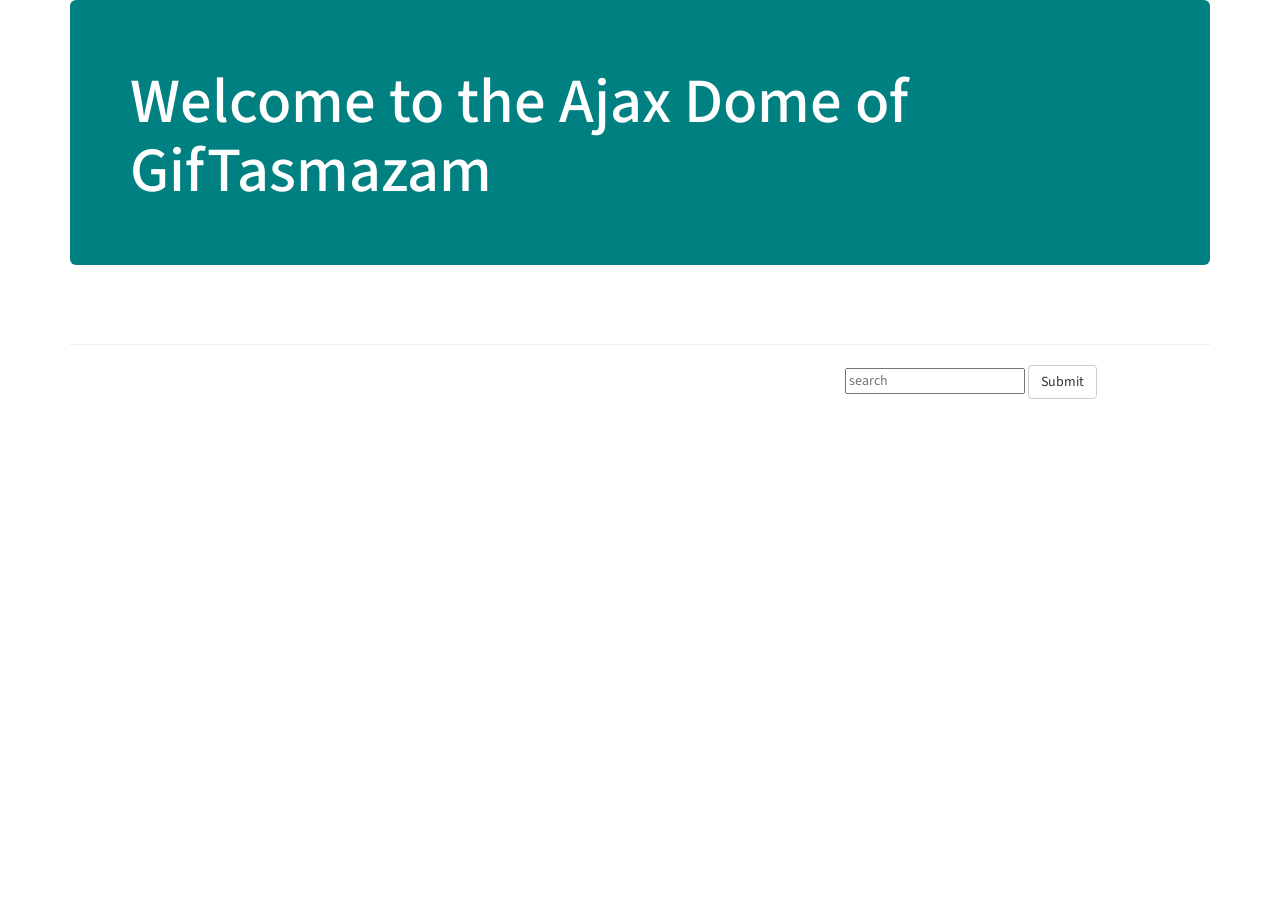
<file: index.html>
<!DOCTYPE html>
<html lang="en">

<head>
  <meta charset="utf-8">
  <title>GifTastic</title>
  <!-- Latest compiled and minified CSS -->
  <link rel="stylesheet" href="https://maxcdn.bootstrapcdn.com/bootstrap/3.3.7/css/bootstrap.min.css" integrity="sha384-BVYiiSIFeK1dGmJRAkycuHAHRg32OmUcww7on3RYdg4Va+PmSTsz/K68vbdEjh4u" crossorigin="anonymous">
  <link href="https://fonts.googleapis.com/css?family=Source+Sans+Pro:600i" rel="stylesheet">
  <link rel="stylesheet" href="./assets/style.css">
</head>




<body>
  <div class="container">
    <div class="jumbotron">
      <h1>Welcome to the Ajax Dome of GifTasmazam</h1>
    </div>
  </div>

  <div class="container">
    <div class="page-header" id="btn-header">
      
    </div>
  </div>
  
  <div class="container" id="gif-div">
      <div class='col-md-8' id='gifBox'></div>
    <div class="col-md-4" id="search">
        <form>
            <input type="text" id="text" placeholder="search">
            <button type="submit" id="submit" class="btn btn-default">Submit</button>
          </form>
    </div>
  </div>

  <script src="https://cdnjs.cloudflare.com/ajax/libs/jquery/3.2.1/jquery.min.js"></script>
  <script src="./assets/script.js"></script>

</body>

</html>
</file>
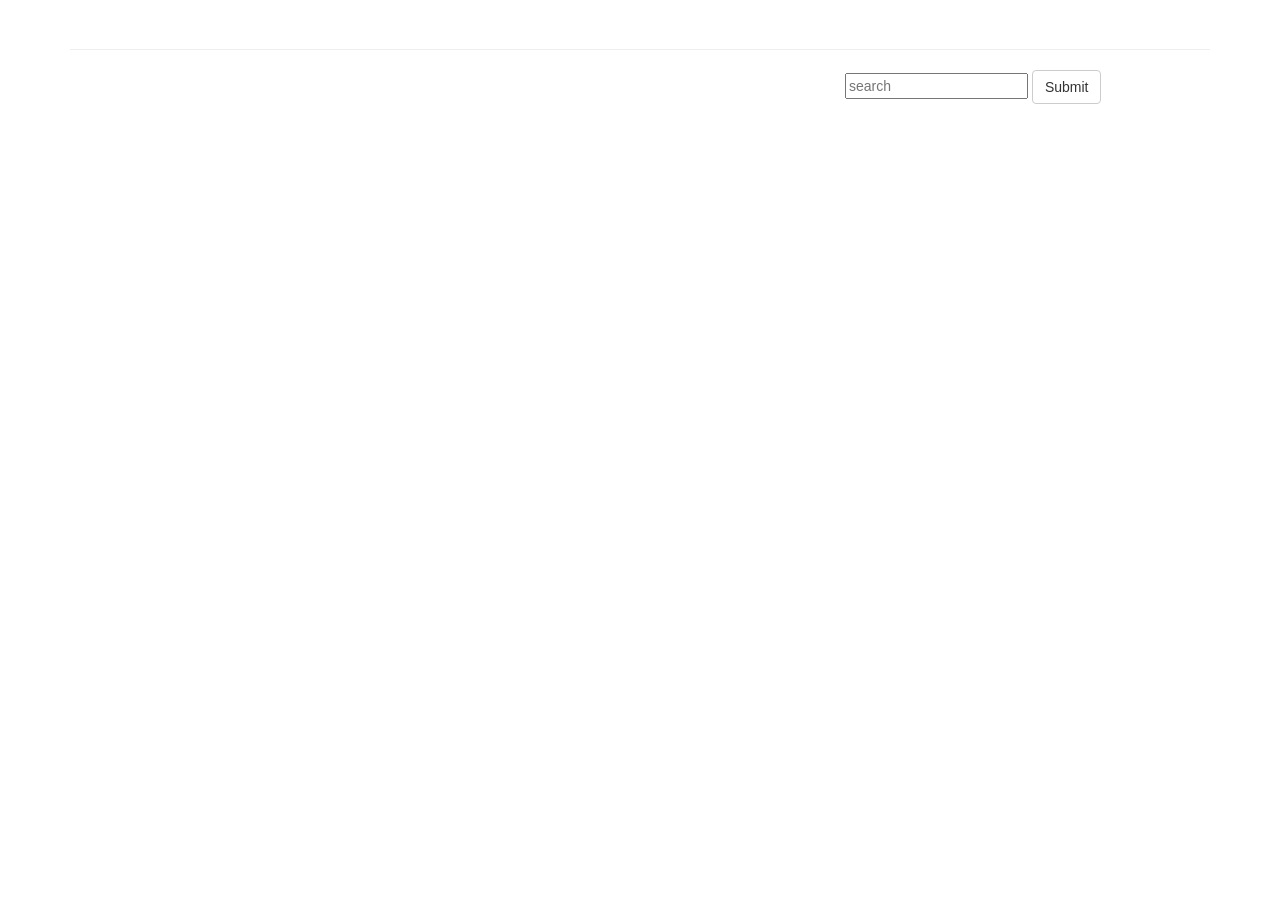
<file: GifTastic.html>
<!DOCTYPE html>
<html lang="en">

<head>
  <meta charset="utf-8">
  <title>GifTastic</title>
  <!-- Latest compiled and minified CSS -->
  <link rel="stylesheet" href="https://maxcdn.bootstrapcdn.com/bootstrap/3.3.7/css/bootstrap.min.css" integrity="sha384-BVYiiSIFeK1dGmJRAkycuHAHRg32OmUcww7on3RYdg4Va+PmSTsz/K68vbdEjh4u" crossorigin="anonymous">
  <link rel="stylesheet" href="./assets/style.css">
</head>




<body>
  
  <div class="container">
    <div class="page-header" id="btn-header">
      
    </div>
  </div>
  
  <div class="container" id="gif-div">
      <div class='col-md-8' id='gifBox'></div>
    <div class="col-md-4" id="search">
        <form>
            <input type="text" id="text" placeholder="search">
            <button type="submit" id="submit" class="btn btn-default">Submit</button>
          </form>
    </div>
  </div>

  <script src="https://cdnjs.cloudflare.com/ajax/libs/jquery/3.2.1/jquery.min.js"></script>
  <script src="./assets/script.js"></script>

</body>

</html>
</file>
<file: assets/style.css>
body {
    font-family: 'Source Sans Pro', sans-serif;
    background: url(https://openclipart.org/image/2400px/svg_to_png/132421/banjo.png);  
}

.jumbotron {
    background-color: teal;
    color: white;
}


#btnTag {
    margin-right: 5px;
}
</file>
